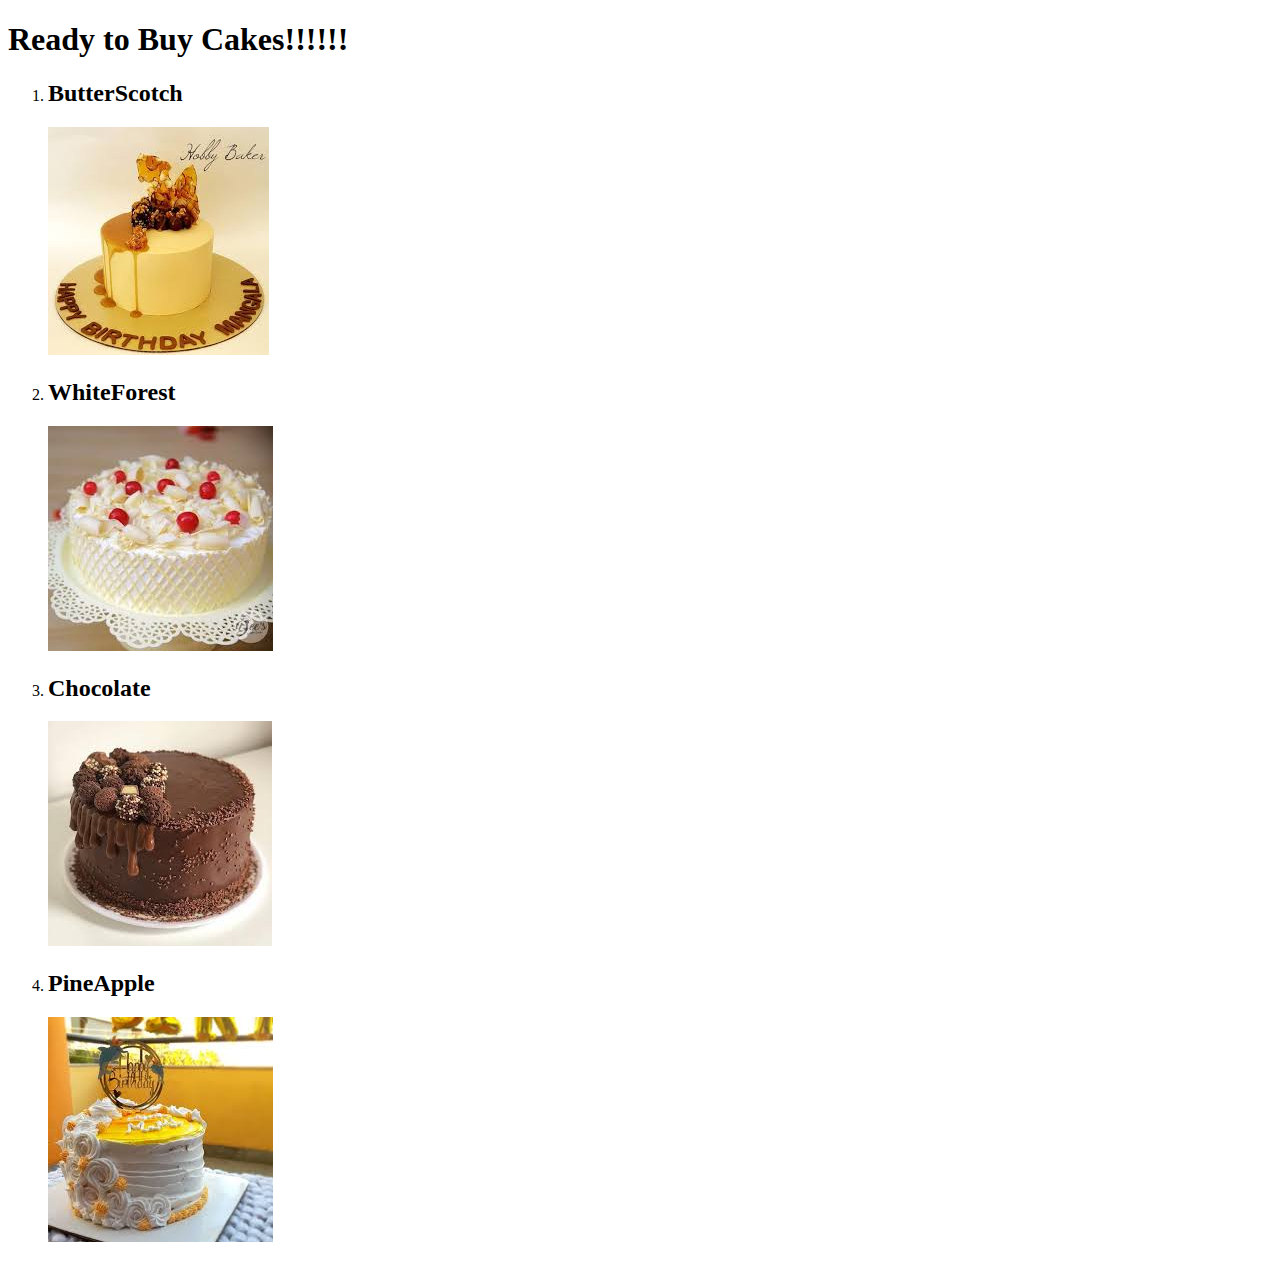
<file: cake.html>
<!DOCTYPE html>
<html lang="en">
<head>
    <meta charset="UTF-8">
    <meta name="viewport" content="width=device-width, initial-scale=1.0">
    <title>Cake</title>
</head>
<body>
    <h1>Ready to Buy Cakes!!!!!!</h1>
    <ol>
        <li>
            <h2>ButterScotch</h2>
            <img src="images/butterscotch.jpg" alt="1"/>
        </li>
        <li>
            <h2>WhiteForest</h2>
            <img src="images/whiteforest.jpg" alt="1"/>
        </li>
        <li>
            <h2>Chocolate</h2>
            <img src="images/chocolate.jpg" alt="1"/>
        </li>
        <li>
            <h2>PineApple</h2>
            <img src="images/pineapple.jpg" alt="1"/>
        </li>
    </ol>
    </body>
</html>
</file>
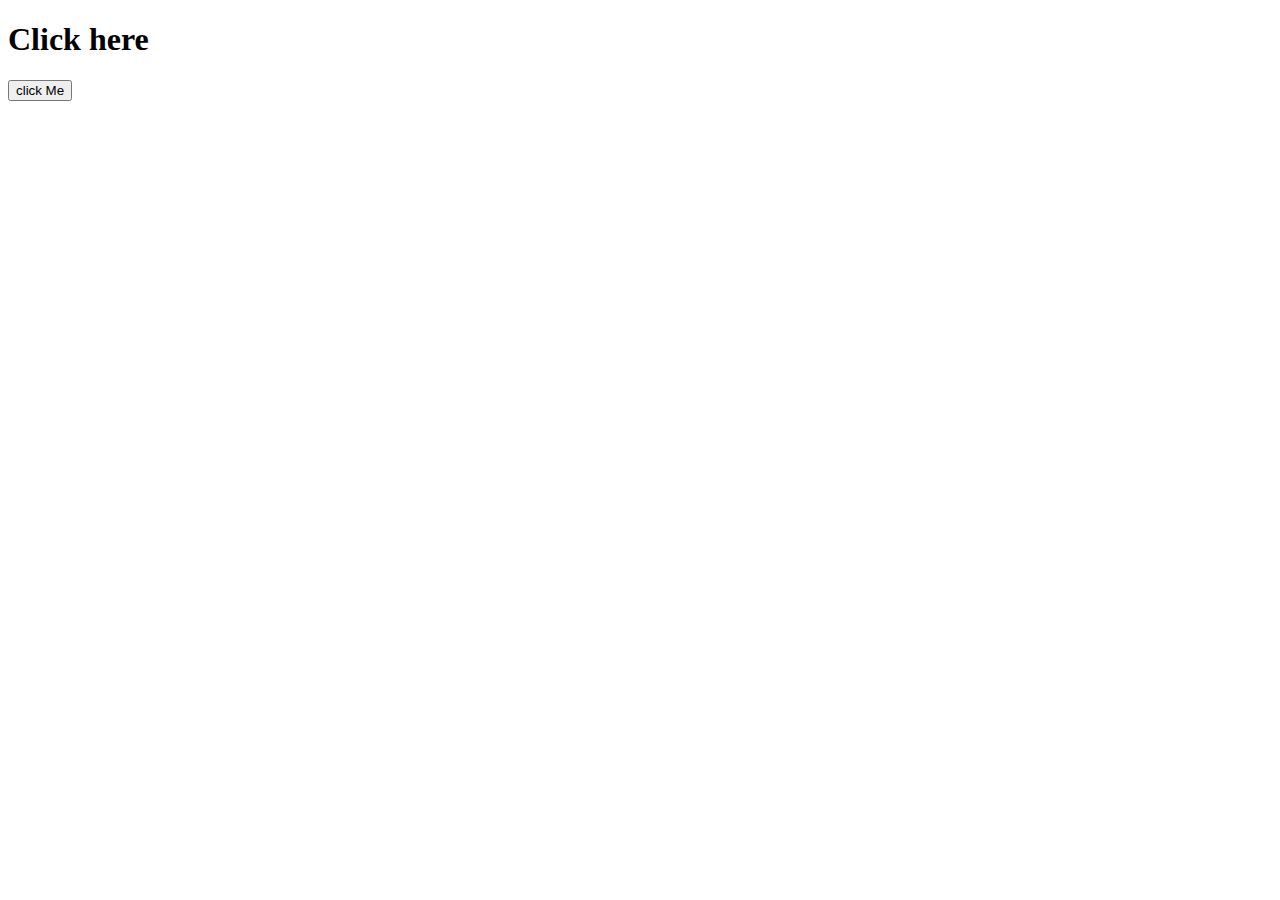
<file: dom.html>
<!DOCTYPE html>
<html lang="en">
<head>
    <meta charset="UTF-8">
    <meta name="viewport" content="width=device-width, initial-scale=1.0">
    <title>Document</title>
</head>
<body>
    <script>

    </script>
    <h1>Click here</h1>
    <button id="text">click Me</button>
</body>
</html>
</file>
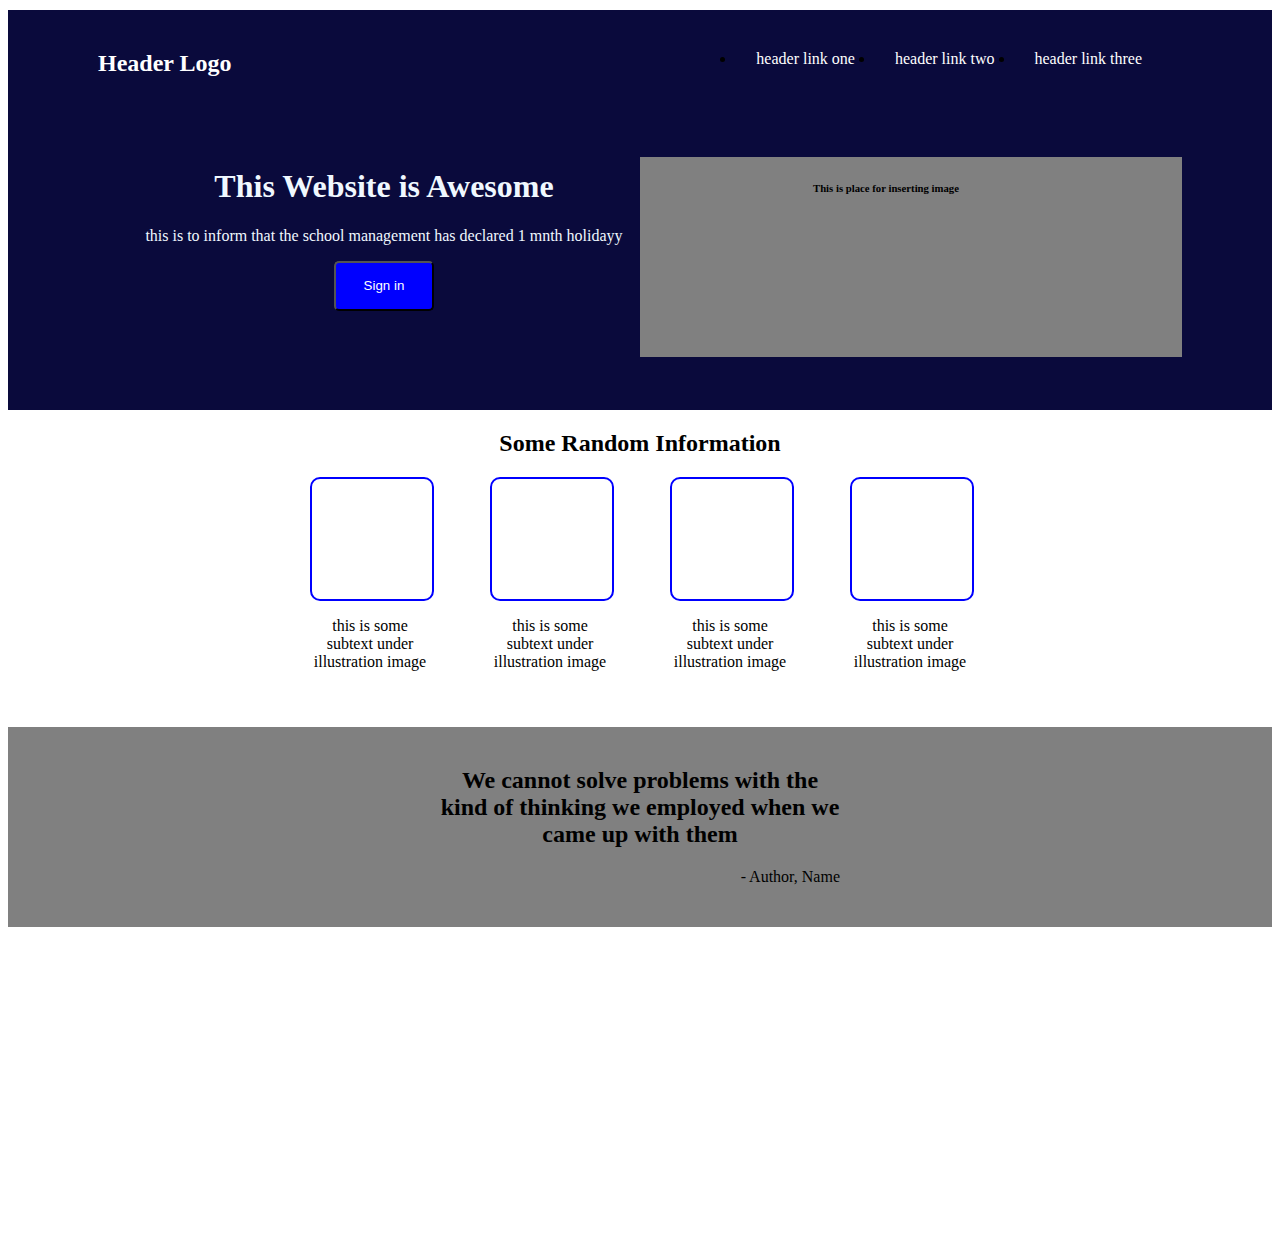
<file: flexbox.html>
<!DOCTYPE html>
<html lang="en">
<head>
    <meta charset="UTF-8">
    <meta name="viewport" content="width=device-width, initial-scale=1.0">
    <link rel="stylesheet" href="flexbox.css">
    <title>Document</title>
</head>
<body>
    <div class="container">
        <div class="blue-top">
            <div class ="navbar">
                <h2 class="logo">Header Logo</h2>
                <ul>
                    <li><a href="#">header link one</a></li>
                    <li><a href="#">header link two</a></li>
                    <li><a href="#">header link three</a></li>
                </ul>
            </div>
            <div class="hero-section">
                <div class="hero-cnt">
                    <h1>This Website is Awesome</h1>
                    <p> this is to inform that the school management has declared 1 mnth holidayy</p>
                    <button>Sign in</button>
                </div>
                <div class="hero-img">
                    <h6>This is place for inserting image</h6>
                </div>
            </div>

        </div>
        <div class="sec-white">
            <h2>Some Random Information</h2>
            <div class="info-container">
                <div class="info-box">
                    <div class="box"></div>
                    <p>this is some subtext under illustration image</p>
                </div>
                <div class="info-box">
                    <div class="box"></div>
                    <p>this is some subtext under illustration image</p>
                </div>
                <div class="info-box">
                    <div class="box"></div>
                    <p>this is some subtext under illustration image</p>
                </div>
                <div class="info-box">
                    <div class="box"></div>
                    <p>this is some subtext under illustration image</p>
                </div>
            </div>
        </div>

        <div class="grey-sec">
            <div class="grey-container">
                <h2>We cannot solve problems with the kind of thinking we employed when we came up with them</h2>
                <p class="quote">- Author, Name</p>
            </div>
        </div>
    </div>
    <div>
        <iframe width="560" height="315" src="https://www.youtube.com/embed/IPfo1k2JyIg?si=G8eZ0zTmBa52KlZ0" title="YouTube video player" frameborder="0" allow="accelerometer; autoplay; clipboard-write; encrypted-media; gyroscope; picture-in-picture; web-share" referrerpolicy="strict-origin-when-cross-origin" allowfullscreen></iframe>
    </div>
</body>
</html>
</file>
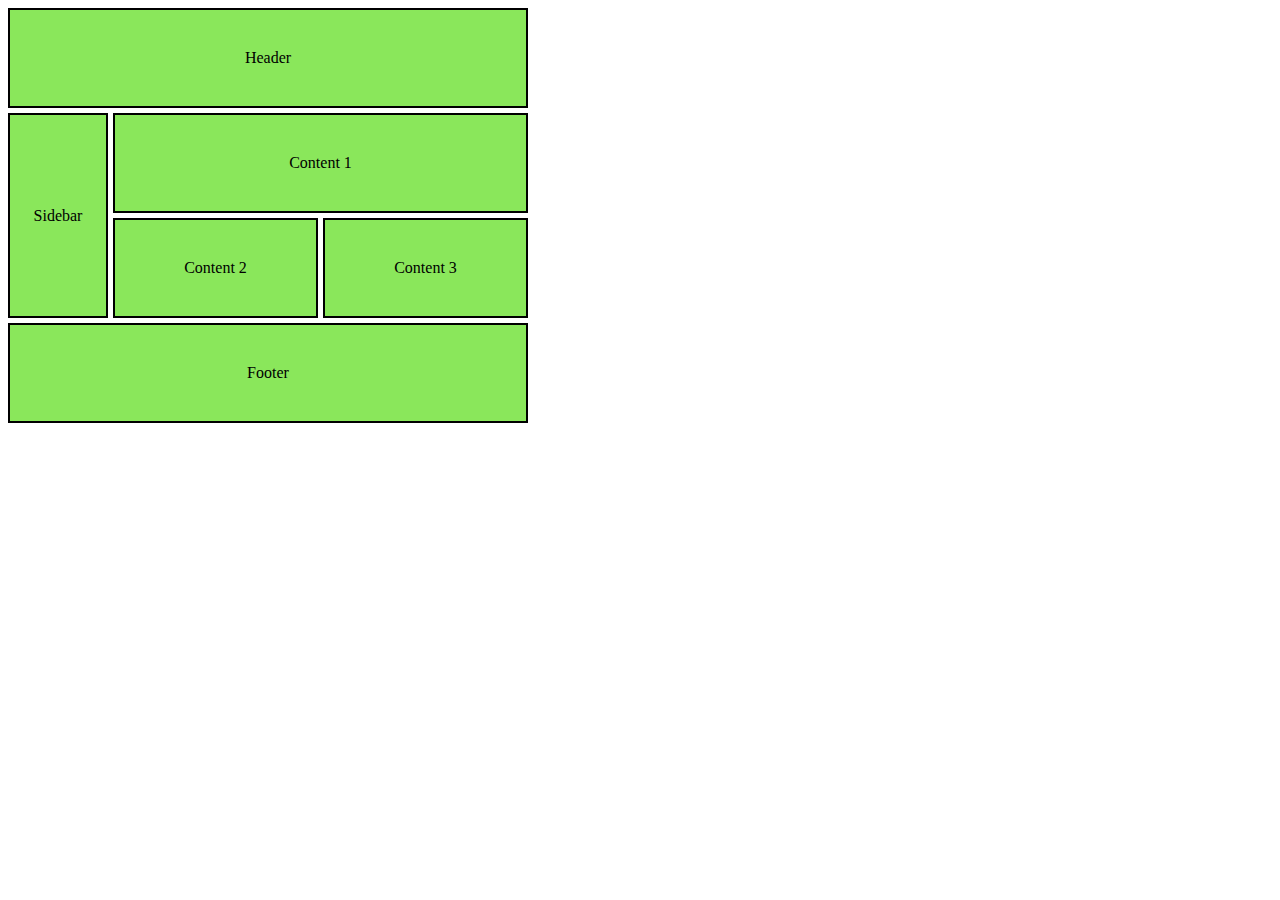
<file: grid.html>
<!DOCTYPE html>
<html lang="en">
<head>
    <meta charset="UTF-8">
    <meta name="viewport" content="width=device-width, initial-scale=1.0">
    <link rel="stylesheet" href="grid.css">
    <title>Document</title>
</head>
<body>
    <div class="container">
        <div class="box1">Header</div>
        <div class="box2">Sidebar</div>
        <div class="box3">Content 1</div>
        <div class="box4">Content 2</div>
        <div class="box5">Content 3</div>
        <div class="box6">Footer</div>
        
    </div>
</body>
</html>
</file>
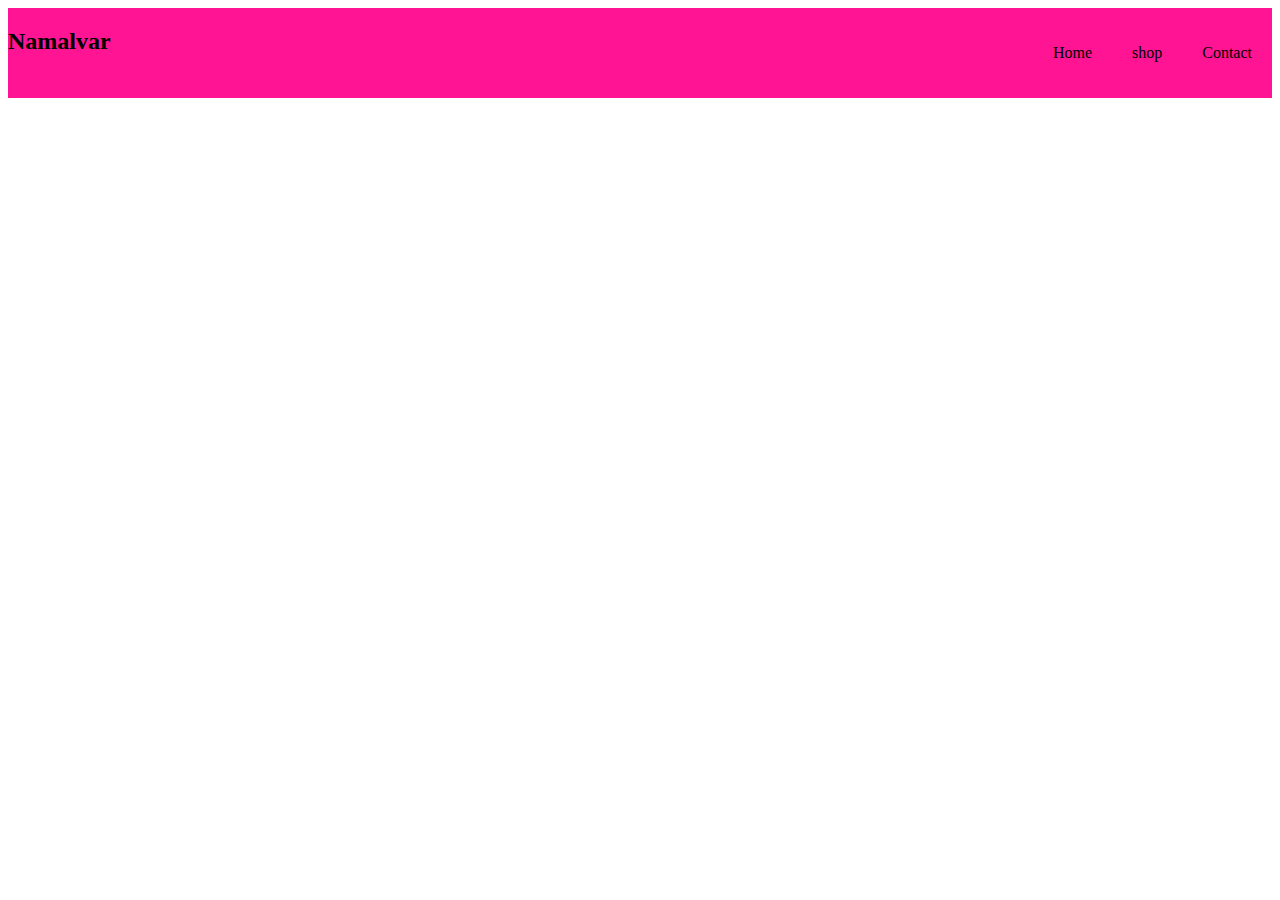
<file: media_queries.html>
<!DOCTYPE html>
<html lang="en">
<head>
    <meta name="viewport" content="width=device-width, initial-scale=1.0">
    <link rel="stylesheet" href="media_queries.css">
    <style>
        @media (max-width:320px){
            .nav{
                display:flex;
                flex-direction: column;
                background-color: rgb(124, 198, 220);
                align-items: center;
            }
            .nav ul{
                display:flex;
                flex-direction: column;
            }
        }
    </style>
</head>
<body>
    <div class="container">
        <div class="nav">
            <h2>Namalvar</h2>
                <ul>
                    <li>Home</li>
                    <li>shop</li>
                    <li>Contact</li>
                </ul>
        </div>
    </div>
</body>
</html>
</file>
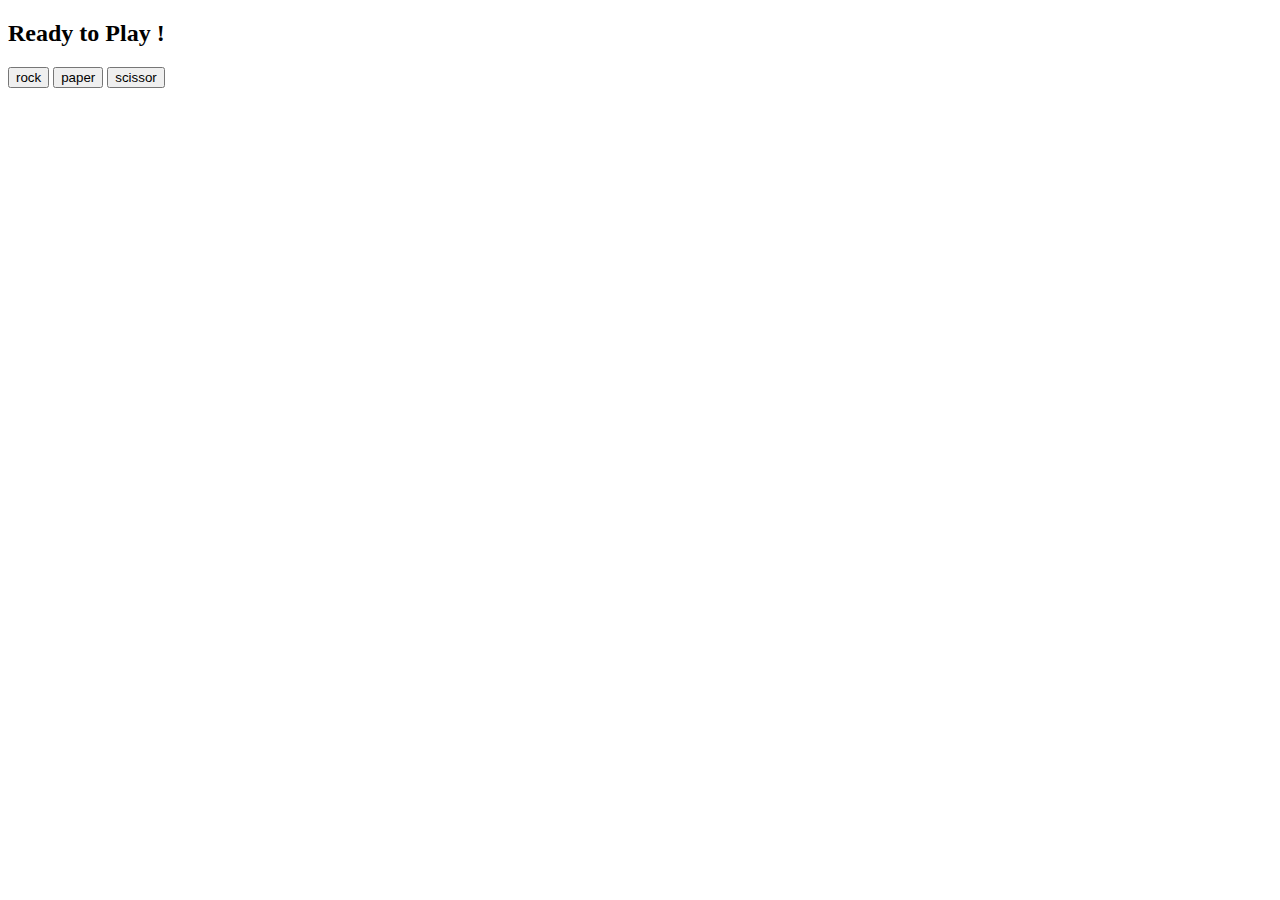
<file: rock_pap_sci.html>
<!DOCTYPE html>
<html lang="en">
<head>
    <meta charset="UTF-8">
    <meta name="viewport" content="width=device-width, initial-scale=1.0">
    <title>Document</title>
</head>
<body>
    <h2>Ready to Play !</h2>
    <button onclick="play('rock')">rock</button>
    <button onclick="play('paper')">paper</button>
    <button onclick="play('scissor')">scissor</button>
    <br>
    <p id="computer"></p>
    <h2 id="result"></h2>

    <script>
        function play(ch)
        {
            const choices=['rock','paper','scissor'];
            const me=choices[Math.floor(Math.random()*3)];
            document.getElementById('computer').textContent=`ME : ${me}`;
            let res="";
            if(ch==me)
                res="draw 🤗";
            else if((ch=='rock'&& me=='paper')||(ch=='paper'&& me=='scissor')||(ch=='scissor'&&me=='rock'))
                res="I Won 😉";
            else    
                res="You Won!!! 👌👌👌"
            document.getElementById("result").textContent=res;
        }
    </script>
</body>
</html>
</file>
<file: flexbox.css>
.blue-top {
  background-color: rgb(10, 10, 60);
  height:400px;
}

.navbar{
    margin: 10px;
    padding: 20px 80px;
    display:flex;
    justify-content:space-between;
}
.logo{
    color: white;
}

.navbar ul{
    margin: 0;
    padding: 20px;
    display:flex;
}
.navbar ul li a{
    padding: 20px;
    color: white;
    text-decoration: none;

}
.hero-section{
    display: flex;
    justify-content: space-between;
    padding:20px 80px;
    gap:0;
}
.hero-cnt{
    flex: 1;
    padding-left:50px;
    text-align: center;
    color: aliceblue;
}
.hero-img{
    flex:1;
    background-color: gray;
    width:400px;
    height:200px;
    margin: 10px;
    padding-right: 50px;
    text-align: center;
}
.hero-cnt button{
    background-color: blue;
    height:50px;
    width: 100px;
    color:white;
    border-radius:5px;
}
.sec-white{
    color: #000;
    text-align: center;
    margin-bottom: 40px;
}
.info-container{
    display: flex;
    gap:60px;
    align-items: center;
    justify-content: center;
}
.info-box{
    text-align:center;
    width: 120px;
}
.box{
    height: 120px;
    width: 120px;
    border: 2px solid blue;
    border-radius: 10px;
}
.grey-sec{
    background-color: grey;
    height:200px;
    display: flex;
    justify-content: center;
}
.grey-container{
    margin-top: 20px;
    width: 400px;
    text-align: center;
}
.grey-container .quote{
    display: flex;
    justify-content: flex-end;
}
</file>
<file: grid.css>
.container{
    display:grid;
    gap:5px;
    grid-template-columns: 100px 100px 100px 100px 100px;
    grid-template-rows: 100px 100px 100px 100px;
}
.container div{
    background-color: rgb(138, 231, 91);
    border: 2px solid black;
    display:flex;
    align-items: center;
    justify-content: space-around;
}
.box1{
    grid-column:1/6;
}
.box2{
    grid-row: 2/4;
}
.box3{
    grid-column: 2/6;
}
.box4{
    grid-column: 2/4;
}
.box5{
    grid-column: 4/6;
}
.box6{
    grid-column: 1/6;
}
</file>
<file: media_queries.css>
.nav{
    display:flex;
    justify-content: space-between;
    background-color: deeppink;
}
.nav ul{
    display: flex;
    list-style-type: none; 
}
.nav li{
    padding: 20px;
}
</file>
